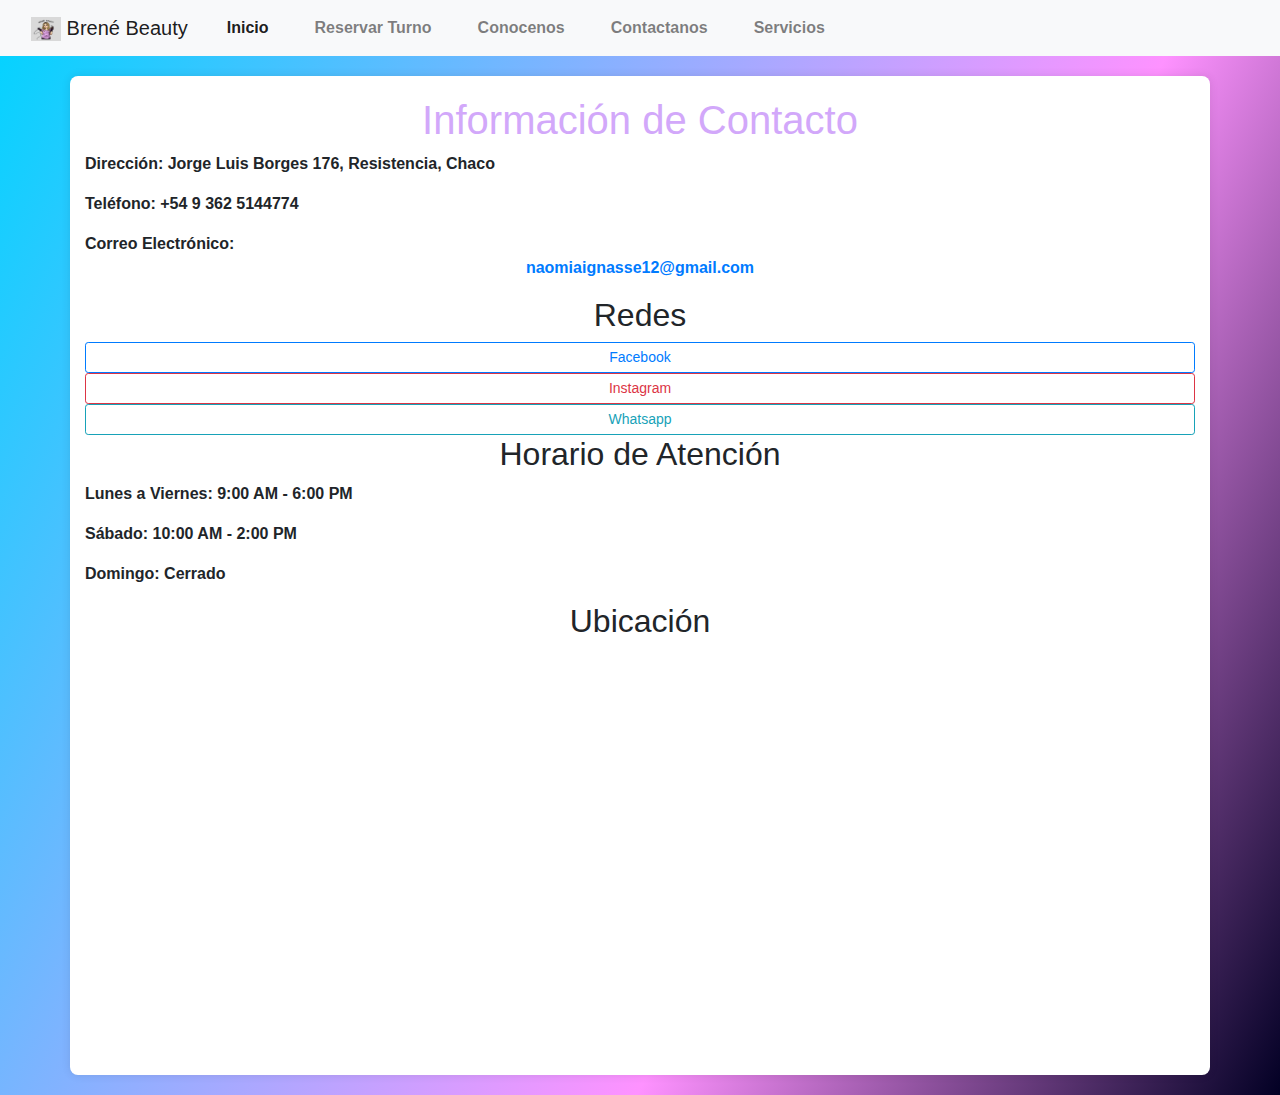
<file: pages/contactanos.html>
<!DOCTYPE html>
<html lang="en">

<head>
    <meta charset="UTF-8">
    <meta http-equiv="X-UA-Compatible" content="IE=edge">
    <meta name="viewport" content="width=device-width, initial-scale=1.0">
    <meta name="description" content="Somos un Centro de estetica en Rcia,Chaco. No dudes en contactarnos aquí">
    <meta name="keywords" content="Contacto para turnos, contacto brene, uñas, depilacion, cejas, pestañas">
    <link rel="stylesheet" href="../css/style.css">
    <title>Contacto | Brené Beauty</title>

    <!-- Bootstrap CSS -->
    <link href="https://stackpath.bootstrapcdn.com/bootstrap/4.5.2/css/bootstrap.min.css" rel="stylesheet">
</head>

<body class="gradient">
    <header>
        <nav class="navbar navbar-expand-lg navbar-light bg-light">
            <div class="container-fluid">
                <a class="navbar-brand" href="#">
                    <img src="../multimedia/Brene.png" alt="Logo" width="30" height="24"
                        class="d-inline-block align-text-top">
                    Brené Beauty
                </a>
                <button class="navbar-toggler" type="button" data-toggle="collapse"
                    data-target="#navbarSupportedContent" aria-controls="navbarSupportedContent" aria-expanded="false"
                    aria-label="Toggle navigation">
                    <span class="navbar-toggler-icon"></span>
                </button>
                <div class="collapse navbar-collapse" id="navbarSupportedContent">
                    <ul class="navbar-nav mr-auto">
                        <li class="nav-item">
                            <a class="nav-link active" aria-current="page" href="../index.html">Inicio</a>
                        </li>
                        <li class="nav-item">
                            <a class="nav-link" href="reservaturno.html">Reservar Turno</a>
                        </li>
                        <li class="nav-item">
                            <a class="nav-link" href="conocenos.html">Conocenos</a>
                        </li>
                        <li class="nav-item">
                            <a class="nav-link" href="contactanos.html">Contactanos</a>
                        </li>
                        <li class="nav-item">
                            <a class="nav-link" href="servicios.html">Servicios</a>
                        </li>
                    </ul>
                </div>
            </div>
        </nav>
    </header>

    <main>
        <div class="container">
            <section class="contact-info">
                <h1>Información de Contacto</h1>
                <p>Dirección: Jorge Luis Borges 176, Resistencia, Chaco</p>
                <p>Teléfono: +54 9 362 5144774</p>
                <p>Correo Electrónico: <a href="mailto:naomiaignasse12@gmail.com">naomiaignasse12@gmail.com</a></p>

                <h2>Redes</h2>
                <a href="https://www.facebook.com/profile.php?id=61555844994277" class="btn btn-outline-primary btn-sm"
                    target="_blank">Facebook</a>
                <a href="https://www.instagram.com/brene.beauty" class="btn btn-outline-danger btn-sm"
                    target="_blank">Instagram</a>
                <a href="https://api.whatsapp.com/message/MMGN6NWRZVSWH1?autoload=1&app_absent=0"
                    class="btn btn-outline-info btn-sm" target="_blank">Whatsapp</a>

                <h2>Horario de Atención</h2>
                <p>Lunes a Viernes: 9:00 AM - 6:00 PM</p>
                <p>Sábado: 10:00 AM - 2:00 PM</p>
                <p>Domingo: Cerrado</p>
            </section>

            <section class="map">
                <h2>Ubicación</h2>
                <iframe
                    src="https://www.google.com/maps/embed?pb=!1m18!1m12!1m3!1d3540.0487860980716!2d-59.0079272!3d-27.467740499999998!2m3!1f0!2f0!3f0!3m2!1i1024!2i768!4f13.1!3m3!1m2!1s0x94450c9c1f255f5b%3A0xb2f5bbe6af568ae4!2sJ.L.%20Borges%20176%2C%20Resistencia%2C%20Chaco!5e0!3m2!1ses!2sar!4v1719156922742!5m2!1ses!2sar"
                    width="100%" height="400" style="border:0;" allowfullscreen="" loading="lazy"></iframe>
            </section>
        </div>
    </main>

    <!-- Bootstrap JS and dependencies -->
    <script src="https://cdn.jsdelivr.net/npm/jquery@3.5.1/dist/jquery.min.js"></script>
    <script src="https://cdn.jsdelivr.net/npm/@popperjs/core@2.11.8/dist/umd/popper.min.js"></script>
    <script src="https://cdn.jsdelivr.net/npm/bootstrap@4.5.2/dist/js/bootstrap.min.js"></script>
</body>

</html>
</file>
<file: css/style.css>
body {
  font-family: Arial, sans-serif;
  margin: 0;
  padding: 0;
  background-color: #f4f4f4;
}

.container {
  max-width: 1200px;
  margin: 20px auto;
  padding: 20px;
  background: #fff;
  border-radius: 8px;
  box-shadow: 0 0 10px rgba(0, 0, 0, 0.1);
}

h1 {
  text-align: center;
  color: #333;
}

.grid {
  display: grid;
  grid-template-columns: repeat(auto-fill, minmax(300px, 1fr));
  gap: 20px;
}

.service {
  background: #fff;
  border: 1px solid #ddd;
  border-radius: 8px;
  overflow: hidden;
  box-shadow: 0 0 10px rgba(0, 0, 0, 0.1);
  transition: transform 0.3s ease;
}

.service:hover {
  transform: translateY(-10px);
}

.service img {
  width: 100%;
  height: 200px;
  object-fit: cover;
}

.service-content {
  padding: 20px;
}

.service-content h2 {
  margin: 0;
  font-size: 1.5em;
  color: #333;
}

.service-content p {
  margin: 10px 0;
  color: #666;
}

.service-content button {
  background-color: #007bff;
  color: #fff;
  border: none;
  padding: 10px 20px;
  font-size: 1em;
  cursor: pointer;
  border-radius: 5px;
  transition: background-color 0.3s ease;
}

.service-content button:hover {
  background-color: #0056b3;
}

.cart {
  margin-top: 20px;
  padding: 10px;
  border-top: 1px solid #ddd;
}

.cart button {
  background-color: #28a745;
  color: #fff;
  border: none;
  padding: 10px 20px;
  font-size: 1em;
  cursor: pointer;
  border-radius: 5px;
  transition: background-color 0.3s ease;
}

.cart button:hover {
  background-color: #218838;
}


/*         */
.gradient {
  background: rgb(2, 0, 36);
  background: linear-gradient(297deg, rgb(2, 0, 36) 0%, rgb(254, 146, 255) 35%, rgb(0, 212, 255) 100%);
}

body {
  font-family: Arial, sans-serif;
  margin: 0;
  padding: 0;
}

body header h1 {
  text-align: center;
  color: rgb(210, 168, 250);
}

body header .bg-body-tertiary {
  background-color: #fff;
}

body header nav ul {
  display: flex;
  justify-content: center;
  list-style: none;
}

body header nav ul li {
  margin: 0 15px;
  font-style: Arial, sans-serif;
}

body header nav ul li a {
  color: #fff;
  text-decoration: none;
  font-weight: bold;
}

/* Estilos para el main */
main h1 {
  color: rgb(210, 168, 250);
  font-size: larger;
}

main .Circulo {
  width: 200px;
  height: 200px;
  border-radius: 50px;
}

main #carrusell {
  margin: 0;
  padding: 0;
  height: 100%;
  display: flex;
  justify-content: center;
  align-items: center;
}

main #carrusell .carousel-img {
  height: 500px;
  object-fit: cover;
}

main h2 {
  display: flex;
  justify-content: center;
  align-items: center;
}

main #alineacion {
  display: flex;
  justify-content: center;
  align-items: center;
}

main #alineacion .nombre {
  font-weight: bold;
  color: black;
}

main #alineacion .fecha {
  color: #666;
  font-size: 0.9em;
}

main #alineacion .texto {
  margin-top: 10px;
}

main #alineacion .avatar {
  width: 100px;
  border-radius: 50px;
}

main #alineacion p {
  font-size: medium;
  font-style: italic;
  color: black;
}

/* Estilos para reservas */
.reserva h1 {
  font-size: 40px;
}

/* Estilos del contenedor */
.container {
  display: grid;
  grid-template-rows: auto 1fr;
  grid-template-columns: 1fr;
  max-width: 900px;
  margin: 20px auto;
  padding: 20px;
  background-color: #fff;
  box-shadow: 0 0 10px rgba(0, 0, 0, 0.1);
}

.container .profile {
  display: flex;
  flex-direction: row;
  gap: 20px;
}

.container .profile-picture img {
  flex: 1;
}

.container .profile-picture img {
  max-width: 100%;
  border-radius: 50%;
  border: 3px solid #333;
}

.container .profile-info {
  flex: 2;
}

.container .profile-info h1 {
  font-size: 40px;
}

.container .profile-info h2 {
  margin-top: 0;
  color: rgb(210, 168, 250);
}

.container .profile-info p {
  color: #666;
}

/* Estilos para formularios */
.container form {
  max-width: 600px;
  margin: auto;
}

.container form .form-group {
  margin-bottom: 15px;
}

.container form .form-group label {
  display: block;
  margin-bottom: 5px;
}

.container form .form-group input,
.container form .form-group textarea {
  width: 100%;
  padding: 10px;
  border: 1px solid #ddd;
  border-radius: 4px;
}

.container form button {
  display: block;
  width: 100%;
  padding: 10px;
  background: #333;
  color: #fff;
  border: none;
  border-radius: 4px;
  font-size: 16px;
  cursor: pointer;
}

/* Estilos para servicios */
.services {
  padding: 20px 0;
  background: #f4f4f4;
}

.services li {
  color: #333;
}

.services h1 {
  text-align: center;
  margin-bottom: 20px;
  color: rgb(210, 168, 250);
}

.services h2 {
  margin-bottom: 10px;
  color: rgb(210, 168, 250);
}

.services .grid {
  display: grid;
  grid-template-columns: repeat(auto-fill, minmax(250px, 1fr));
  gap: 20px;
}

.services .service {
  background: #fff;
  padding: 15px;
  border-radius: 8px;
  box-shadow: 0 0 10px rgba(0, 0, 0, 0.1);
}

/* Estilos para información de contacto */
.contact-info h1 {
  font-size: 40px;
}

.contact-info p {
  font-weight: bold;
}

.contact-info a {
  margin-bottom: 20px;
  margin: auto;
  align-items: center;
  display: flex;
  justify-content: center;
}

/*# sourceMappingURL=style.css.map */
</file>
